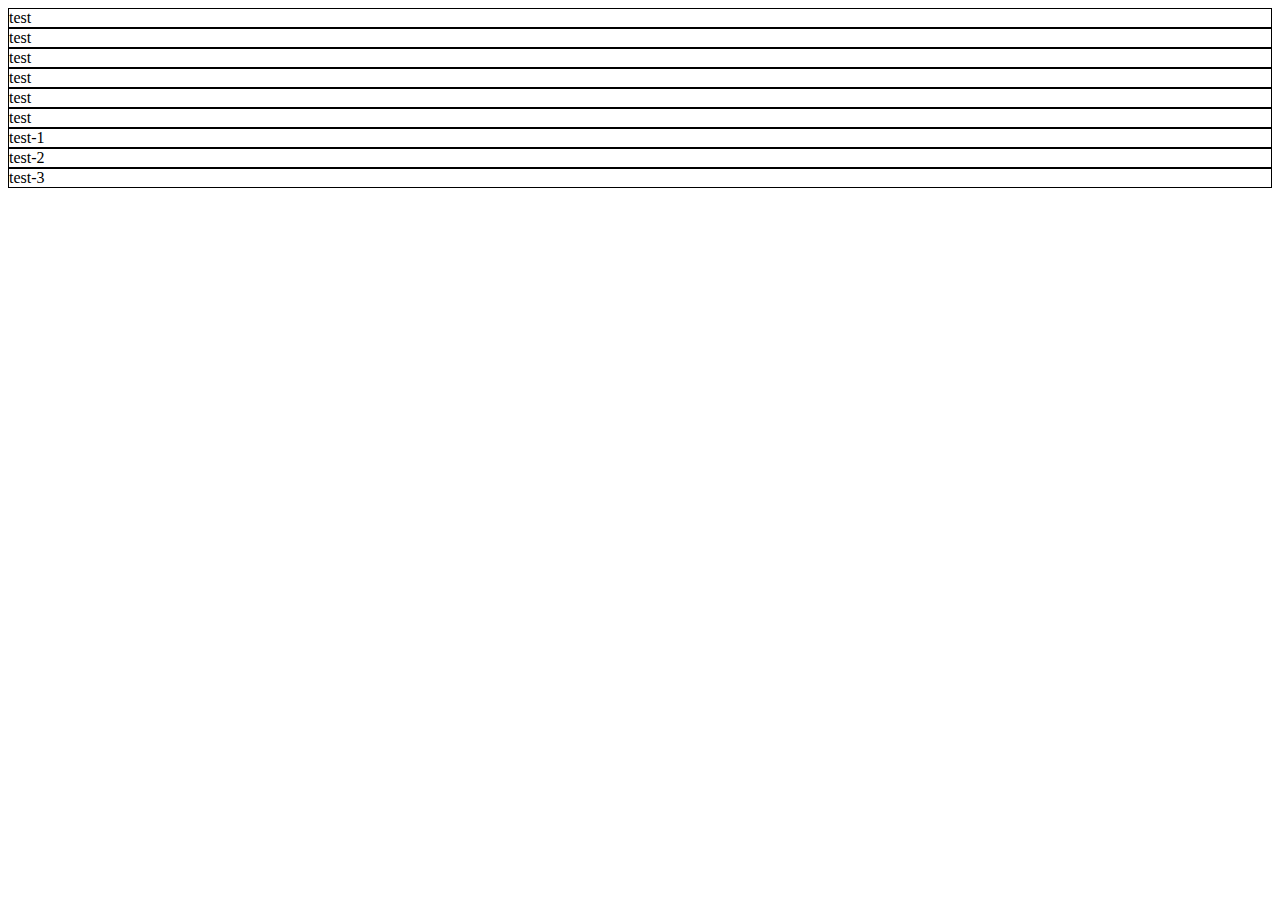
<file: lav13.html>
<!DOCTYPE html>
<html lang="en">
<head>
    <meta charset="UTF-8">
    <meta http-equiv="X-UA-Compatible" content="IE=edge">
    <meta name="viewport" content="width=device-width, initial-scale=1.0">
    <title>Document</title>
    <link rel="stylesheet" href="lab13.css">
</head>
<body>
    <div class="container">
        <div class="row">
            <div class="col test">
                test
            </div>
            <div class="col test">
                test
            </div>
            <div class="col test">
                test
            </div>
        </div>
        <div class="row">
            <div class="col-md-4 col-md-3 col-lg-2 col-xl-4 test">
                test
            </div>
            <div class="col-md-4 col-md-3 col-lg-2 col-xl-4 test">
                test
            </div>
            <div class="col-md-4 col-md-3 col-lg-2 col-xl-4 test">
                test
            </div>
        </div>
        <div class="row">
            <div class="col order-2 test">
                test-1
            </div>
            <div class="col order-3 test">
                test-2
            </div>
            <div class="col order-1 test">
                test-3
            </div>
        </div>
    </div>
    
</body>
</html>
</file>
<file: lab13.css>
.test{
    border: 1px solid black;
}
</file>
